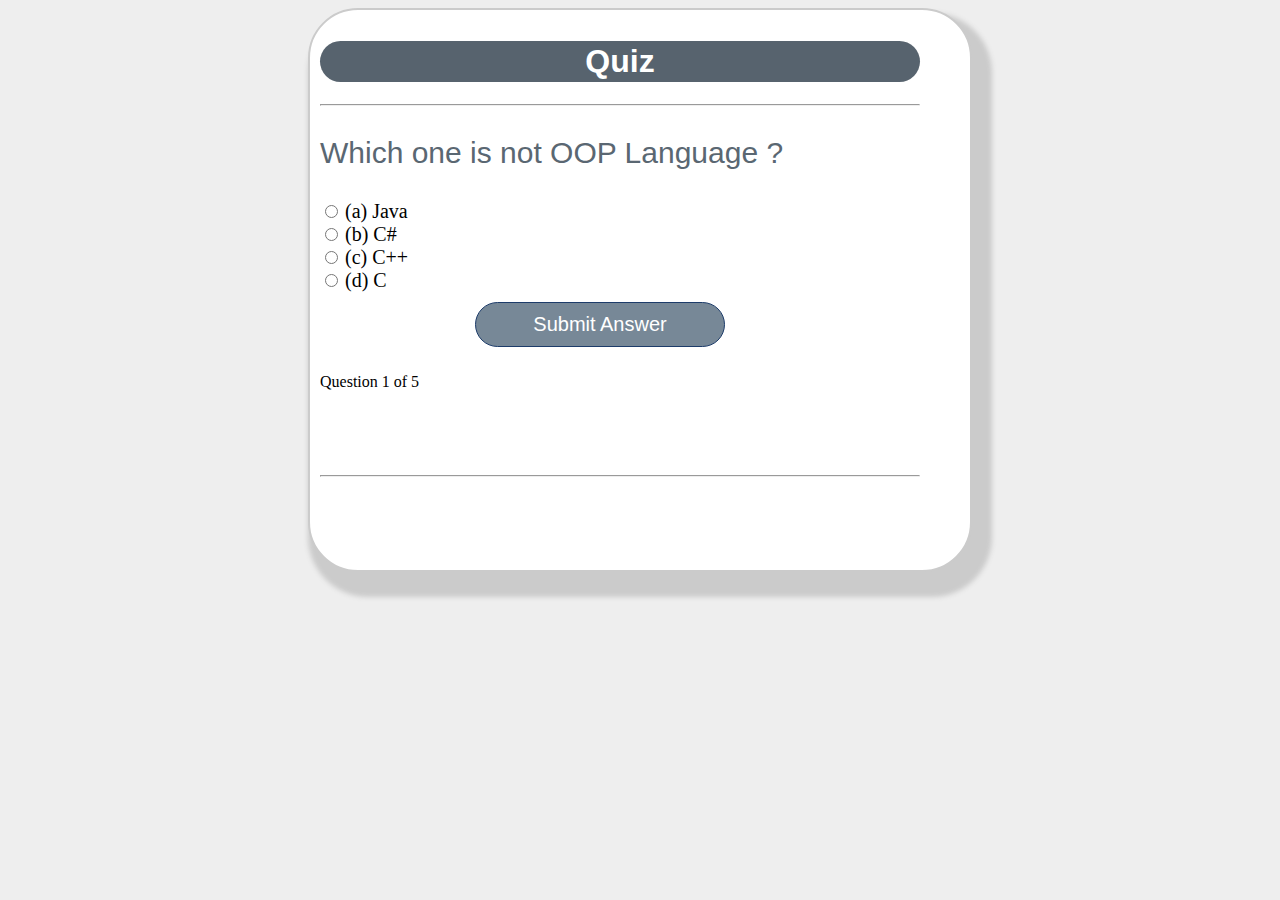
<file: index.html>
<!DOCTYPE html PUBLIC "-//W3C//DTD XHTML 1.0 Transitional//EN"
"http://www.w3.org/TR/xhtml1/DTD/xhtml1-transitional.dtd">

<html>
<head>
<title>javascript quiz app</title>
<link rel="stylesheet" href="style.css" type="text/css"  />
<script src="quiz.js" type="text/javascript" ></script>

</head>
<body onload="display()">
	<div class="grid">
		<div id="quiz">
			<h1>Quiz</h1>
			<hr style="margin-bottom: 30px">
			
			<div id="options">
			
			
			
			</div>
			<br />
			
			<hr style="margin-top: 50px">
			<footer>
				<p id="progress"></p>
			</footer>
		</div>
	<div>
</body>
</html>
</file>
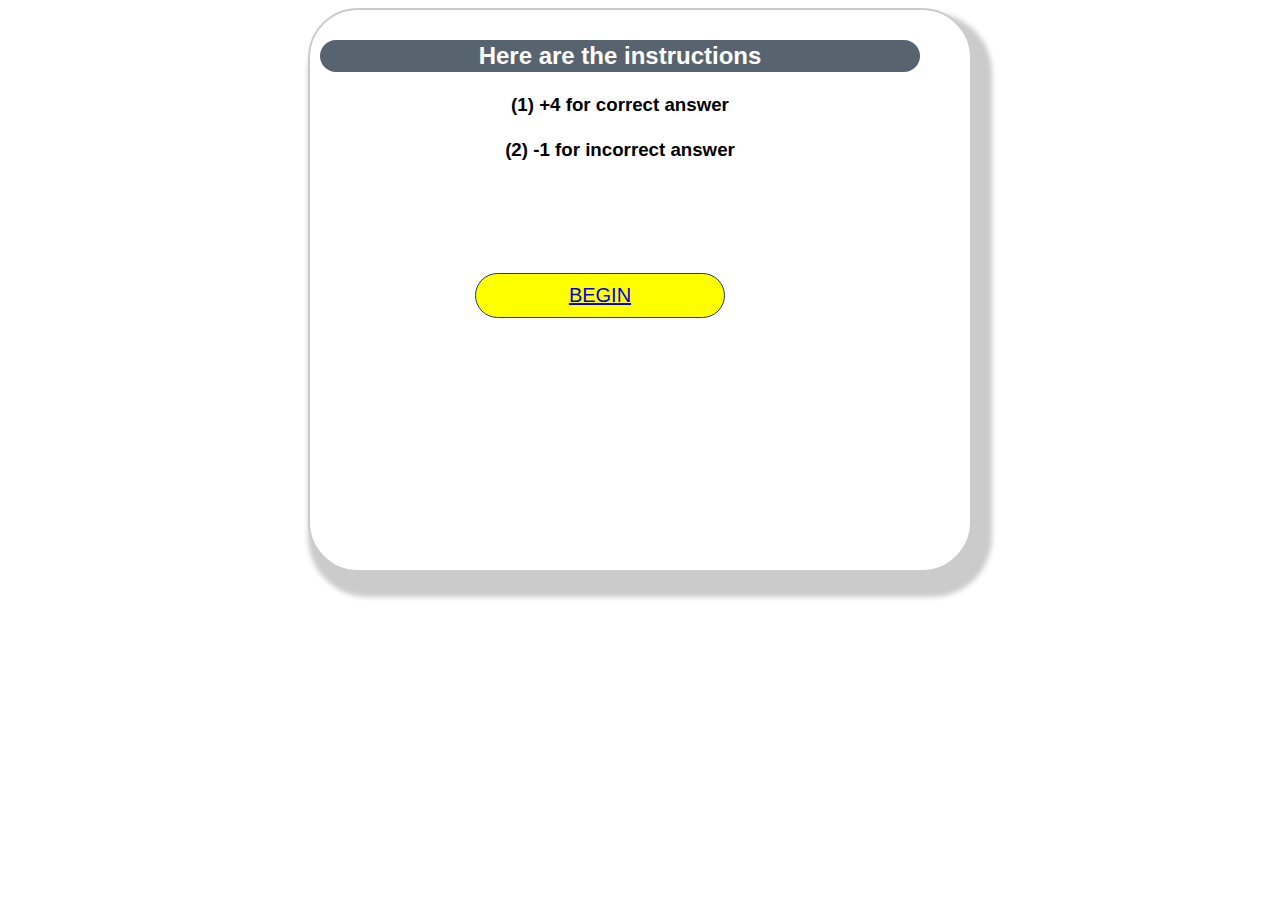
<file: ins.html>
<!DOCTYPE html PUBLIC "-//W3C//DTD XHTML 1.0 Transitional//EN"
"http://www.w3.org/TR/xhtml1/DTD/xhtml1-transitional.dtd">

<html>
<head>
<title>quiz app</title>
<link rel="stylesheet" href="style1.css" type="text/css"  />


</head>

<body>
<div class="grid">

<h2>Here are the instructions </h2>

<h3>(1) +4 for correct answer </h3>
<h3>(2) -1 for incorrect answer </h3>

<div class="buttons">

<button id="btn" color="white" ><a href="index.html">BEGIN</a></button>

</div>


</div>



</body>

</html>
</file>
<file: style.css>
body{
	background-color : #eeeeee;
}


.grid{
	
	width: 600px;
	height: 500px;
	margin: 0 auto;
	background-color : #fff;
	padding: 10px 50px 50px 10px;
	border-radius: 50px;
	border: 2px solid #cbcbcb;
	box-shadow: 10px 15px 5px 10px #cbcbcb;
	
}

.grid h1{
	font-family: sans-serif;
	background-color: #57636e;
	font-size: 6opx;
	text-align: center;
	color: #fff;
	padding: 2px 2px;
	border-radius: 50px;
}

.grid #question{
	font-family: sans-serif;
	font-size: 30px;
	color: #5a6772;
}

.sub {
	text-align: center;
}

#rad1 , #rad2, #rad3 , #rad4{
	font-size : 20px;
}

#progess{
	color: #2b2b2b;
	font-size: 18px;
}
#score{
	text-align : center;
}



#bt{
	background-color: #778897;
	width: 250px;
	font-size: 20px;
	color: #fff;
	border: 1px solid #1d3c6a;
	border-radius: 50px;
	margin: 10px 40px 10px 0px;
	padding: 10px 10px;
	
}

#bt:focus{
	outline: 0;
	
}
</file>
<file: style1.css>
.grid{
	
	width: 600px;
	height: 500px;
	margin: 0 auto;
	background-color : #fff;
	padding: 10px 50px 50px 10px;
	border-radius: 50px;
	border: 2px solid #cbcbcb;
	box-shadow: 10px 15px 5px 10px #cbcbcb;
	
}



.grid h2{
	font-family: sans-serif;
	background-color: #57636e;
	font-size: 6opx;
	text-align: center;
	color: #fff;
	padding: 2px 2px;
	border-radius: 50px;
}

.grid h3{
	font-family: sans-serif;
	
	font-size: 4opx;
	text-align: center;
	color: black;
	padding: 2px 2px;
	border-radius: 50px;
	
}

.buttons{
	margin-top : 100px;
	text-align: center;
}

#btn{

	background-color: yellow;
	width: 250px;
	font-size: 20px;
	color: #fff;
	border: 1px solid #1d3c6a;
	border-radius: 50px;
	margin: 10px 40px 10px 0px;
	padding: 10px 10px;
}

#btn: hover{
	cursor: pointer;
	background-color: #57636e;
	
}

#btn: focus{
	outline: 0;
}
</file>
